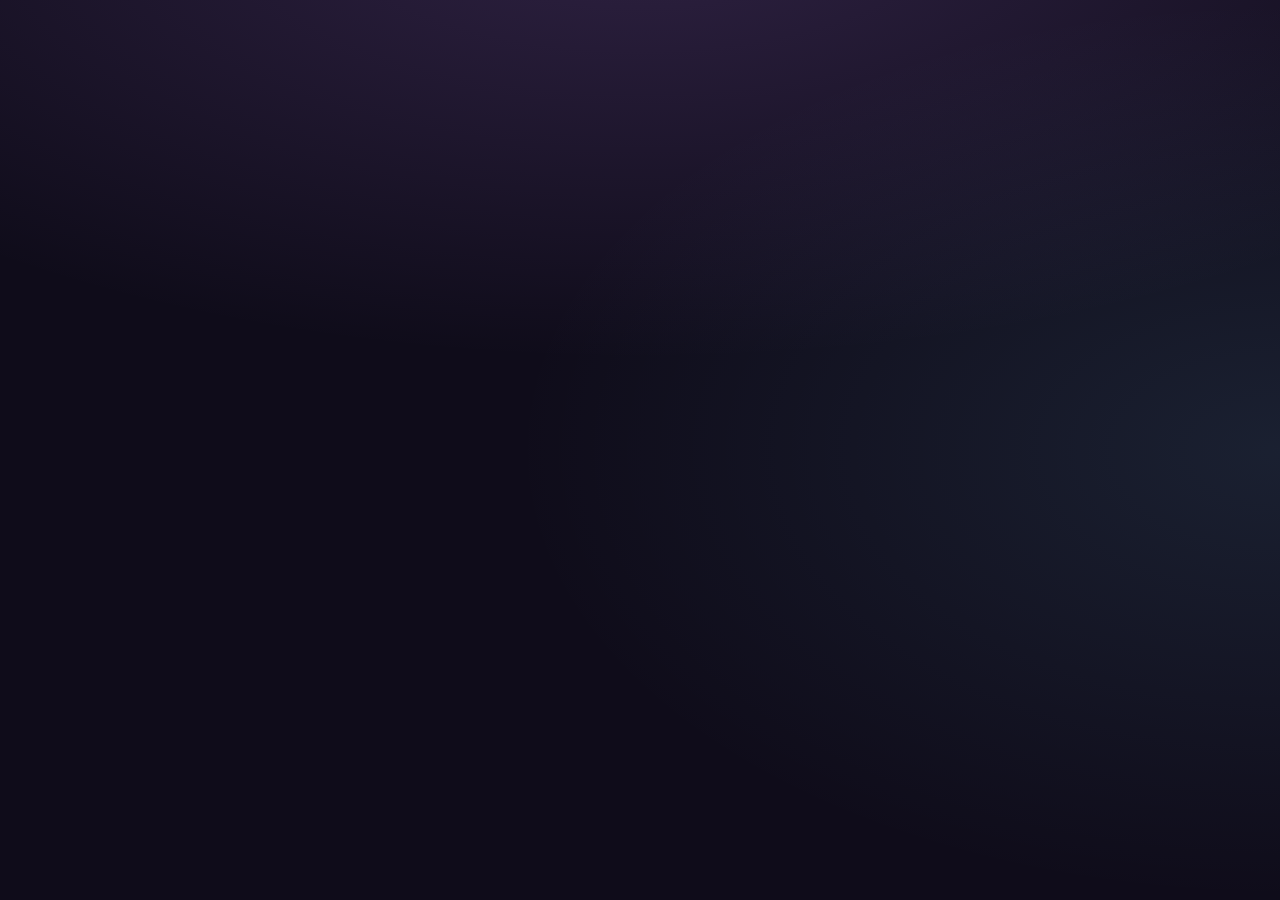
<file: index (1).html>
<!DOCTYPE html>
<html lang="en">
<head>
  <meta charset="UTF-8" />
  <meta name="viewport" content="width=device-width, initial-scale=1" />
  <title>Nuwaira Mukhnun Ahmed — Creative Digital Creator</title>
  <meta name="description" content="Portfolio of Nuwaira Mukhnun Ahmed — web design, video editing, and creative digital projects." />
  <meta name="author" content="Nuwaira Mukhnun Ahmed" />
  <meta property="og:title" content="Nuwaira Mukhnun Ahmed — Creative Digital Creator" />
  <meta property="og:description" content="Portfolio of Nuwaira Mukhnun Ahmed — web design, video editing, and creative digital projects." />
  <meta property="og:type" content="website" />
  <meta name="twitter:card" content="summary_large_image" />
  <link rel="preconnect" href="https://fonts.googleapis.com" />
  <link rel="preconnect" href="https://fonts.gstatic.com" crossorigin />
  <link href="https://fonts.googleapis.com/css2?family=Space+Grotesk:wght@500;600;700&family=Inter:wght@400;500;600&display=swap" rel="stylesheet" />
  <link rel="stylesheet" href="styles.css" />
</head>
<body>
  <div id="root"></div>
  <script src="script.js"></script>
</body>
</html>
</file>
<file: styles.css>
:root {
  --bg: #0f0c1a;
  --fg: #f2f0f7;
  --muted: #a89fc7;
  --primary: #c084fc;
  --primary-2: #7dd3fc;
  --glass: rgba(255,255,255,0.06);
  --glass-border: rgba(255,255,255,0.08);
  --radius: 1rem;
}
* { margin:0; padding:0; box-sizing:border-box; }
html { scroll-behavior: smooth; }
body {
  font-family: 'Inter', system-ui, sans-serif;
  background: var(--bg);
  color: var(--fg);
  overflow-x: hidden;
  background-image:
    radial-gradient(ellipse 80% 50% at 50% -10%, rgba(192,132,252,0.18), transparent),
    radial-gradient(ellipse 60% 50% at 100% 50%, rgba(125,211,252,0.10), transparent);
  background-attachment: fixed;
}
h1,h2,h3,h4 { font-family: 'Space Grotesk', system-ui, sans-serif; letter-spacing: -0.02em; }
a { text-decoration:none; color:inherit; }
ul { list-style:none; }
img { max-width:100%; display:block; }

.glass {
  background: var(--glass);
  backdrop-filter: blur(20px) saturate(140%);
  -webkit-backdrop-filter: blur(20px) saturate(140%);
  border: 1px solid var(--glass-border);
}
.neon-text {
  background: linear-gradient(135deg, var(--primary), var(--primary-2));
  -webkit-background-clip: text;
  background-clip: text;
  color: transparent;
}
.btn-primary {
  display:inline-flex; align-items:center; gap:0.5rem;
  background: linear-gradient(135deg, var(--primary), var(--primary-2));
  color: #0f0c1a; font-weight:600; padding:0.85rem 1.5rem; border-radius:var(--radius);
  box-shadow: 0 0 40px rgba(192,132,252,0.35), 0 0 80px rgba(192,132,252,0.15);
  transition: transform 0.2s;
}
.btn-primary:hover { transform: scale(1.05); }
.btn-secondary {
  display:inline-flex; align-items:center; gap:0.5rem;
  background: var(--glass); border:1px solid var(--glass-border);
  color: var(--fg); font-weight:600; padding:0.85rem 1.5rem; border-radius:var(--radius);
  transition: border-color 0.2s;
}
.btn-secondary:hover { border-color: var(--primary); }

/* Nav */
header { position: fixed; top:0; left:0; right:0; z-index:50; padding: 1rem 1rem 0; }
.nav-inner {
  max-width: 72rem; margin:0 auto;
  display:flex; align-items:center; justify-content:space-between;
  padding: 0.75rem 1.25rem; border-radius: 1rem;
}
.logo { display:flex; align-items:center; gap:0.5rem; font-family:'Space Grotesk',sans-serif; font-weight:700; font-size:0.875rem; }
.logo span:first-child {
  width:1.75rem; height:1.75rem; border-radius:0.5rem;
  display:grid; place-items:center; font-size:0.75rem;
  background: linear-gradient(135deg, var(--primary), var(--primary-2));
  color:#0f0c1a;
}
.nav-links { display:none; gap:1.75rem; }
.nav-links a { font-size:0.875rem; color:var(--muted); transition:color 0.2s; }
.nav-links a:hover { color:var(--fg); }
.hire-btn {
  display:none; font-size:0.75rem; font-weight:500; padding:0.5rem 1rem; border-radius:0.75rem;
  border:1px solid var(--glass-border); background:rgba(192,132,252,0.08);
  transition: all 0.2s;
}
.hire-btn:hover { background:rgba(192,132,252,0.18); box-shadow: 0 0 40px rgba(192,132,252,0.35), 0 0 80px rgba(192,132,252,0.15); }
.hamburger { display:flex; flex-direction:column; gap:0.375rem; cursor:pointer; background:none; border:none; }
.hamburger span { display:block; width:1.25rem; height:2px; background:var(--fg); transition:all 0.3s; }
.hamburger.open span:nth-child(1){ transform: translateY(6px) rotate(45deg); }
.hamburger.open span:nth-child(2){ opacity:0; }
.hamburger.open span:nth-child(3){ transform: translateY(-6px) rotate(-45deg); }
.mobile-menu { display:none; max-width:72rem; margin:0.5rem auto 0; border-radius:1rem; padding:1rem; }
.mobile-menu a { display:block; padding:0.5rem 0; font-size:0.875rem; color:var(--muted); }
.mobile-menu a:hover { color:var(--fg); }
@media(min-width:768px){ .nav-links{display:flex;} .hire-btn{display:inline-block;} .hamburger{display:none;} }
.hide-sm { display:none; }
@media(min-width:640px){ .hide-sm{display:inline;} }

/* Hero */
.hero {
  position:relative; min-height:100vh; display:grid; place-items:center;
  padding: 6rem 1rem 4rem; text-align:center;
}
.hero-grid {
  position:absolute; inset:0;
  background-image:
    linear-gradient(rgba(255,255,255,0.03) 1px, transparent 1px),
    linear-gradient(90deg, rgba(255,255,255,0.03) 1px, transparent 1px);
  background-size: 48px 48px;
  -webkit-mask-image: radial-gradient(ellipse at center, black 30%, transparent 75%);
  mask-image: radial-gradient(ellipse at center, black 30%, transparent 75%);
}
.hero-orb {
  position:absolute; top:-6rem; left:50%; transform:translateX(-50%);
  width:500px; height:500px; border-radius:50%;
  background: radial-gradient(circle, rgba(192,132,252,0.35), transparent 70%);
  filter: blur(60px); opacity:0.6;
  animation: orbPulse 8s ease-in-out infinite;
}
@keyframes orbPulse { 0%,100%{transform:translateX(-50%) scale(1);} 50%{transform:translateX(-50%) scale(1.1);} }
.hero-content { position:relative; z-index:10; max-width:56rem; margin:0 auto; }
.badge {
  display:inline-flex; align-items:center; gap:0.375rem;
  background: var(--glass); border:1px solid var(--glass-border);
  border-radius:9999px; padding:0.35rem 1rem; font-size:0.75rem; color:var(--muted); margin-bottom:1.5rem;
}
.badge svg { width:0.875rem; height:0.875rem; color:var(--primary); flex-shrink:0; }
.hero h1 { font-size:3rem; line-height:1.05; font-weight:700; }
.hero h1 span { display:block; }
@media(min-width:640px){ .hero h1{font-size:4.5rem;} }
@media(min-width:768px){ .hero h1{font-size:6rem;} }
.hero p { max-width:36rem; margin:1.5rem auto 0; color:var(--muted); line-height:1.6; }
.hero-btns { display:flex; flex-wrap:wrap; justify-content:center; gap:0.75rem; margin-top:2.25rem; }

/* Sections */
section { padding: 8rem 1rem; }
.section-title { text-align:center; margin-bottom:3.5rem; }
.section-title p { font-size:0.75rem; text-transform:uppercase; letter-spacing:0.2em; color:var(--primary); margin-bottom:0.75rem; }
.section-title h2 { font-size:2.5rem; font-weight:700; }
@media(min-width:640px){ .section-title h2{font-size:3rem;} }
.container { max-width:72rem; margin:0 auto; }

/* About */
.about-grid { display:grid; gap:2rem; }
@media(min-width:768px){ .about-grid{grid-template-columns:2fr 3fr;} }
.about-card {
  position:relative; overflow:hidden; border-radius:1.5rem; padding:2rem;
  background: var(--glass); border:1px solid var(--glass-border);
}
.about-card .blur-orb {
  position:absolute; top:-2.5rem; right:-2.5rem; width:10rem; height:10rem; border-radius:50%;
  background: var(--primary); opacity:0.2; filter:blur(40px);
}
.about-icon {
  width:3.5rem; height:3.5rem; border-radius:1rem;
  display:grid; place-items:center;
  background: linear-gradient(135deg, var(--primary), var(--primary-2));
  color:#0f0c1a; margin-bottom:1rem;
}
.about-card h3 { font-size:1.5rem; font-weight:600; }
.about-card p { font-size:0.875rem; color:var(--muted); margin-top:0.5rem; line-height:1.6; }
.stats { display:grid; grid-template-columns:repeat(3,1fr); gap:1rem; margin-top:1.5rem; }
.stat {
  border-radius:1rem; border:1px solid var(--glass-border); background:rgba(15,12,26,0.3);
  padding:1rem; text-align:center;
}
.stat .num { font-size:1.5rem; font-weight:700; }
.stat .lbl { font-size:0.75rem; color:var(--muted); margin-top:0.25rem; }

/* Projects */
.projects-grid { display:grid; gap:1.5rem; }
@media(min-width:768px){ .projects-grid{grid-template-columns:1fr 1fr;} }
.project-card {
  display:block; border-radius:1.5rem; overflow:hidden;
  background: var(--glass); border:1px solid var(--glass-border);
  transition: transform 0.3s;
}
.project-card:hover { transform: translateY(-6px); }
.project-img { position:relative; aspect-ratio:4/3; overflow:hidden; }
.project-img img { width:100%; height:100%; object-fit:cover; transition: transform 0.7s; }
.project-card:hover .project-img img { transform: scale(1.1); }
.project-overlay {
  position:absolute; inset:0;
  background: linear-gradient(to top, var(--bg), rgba(15,12,26,0.3), transparent);
}
.project-tag {
  position:absolute; top:1rem; left:1rem;
  border-radius:9999px; border:1px solid var(--glass-border); background:rgba(15,12,26,0.5);
  padding:0.25rem 0.75rem; font-size:0.625rem; text-transform:uppercase; letter-spacing:0.1em; color:var(--primary); backdrop-filter:blur(8px);
}
.project-arrow {
  position:absolute; top:1rem; right:1rem;
  width:2.5rem; height:2.5rem; border-radius:50%;
  display:grid; place-items:center;
  background: linear-gradient(135deg, var(--primary), var(--primary-2));
  color:#0f0c1a; opacity:0; transition: opacity 0.3s;
}
.project-card:hover .project-arrow { opacity:1; }
.project-body { padding:1.5rem; }
.project-body h3 { font-size:1.25rem; font-weight:600; }
.project-body p { font-size:0.875rem; color:var(--muted); margin-top:0.5rem; }

/* Skills */
.skills-grid { display:grid; gap:1rem; }
@media(min-width:640px){ .skills-grid{grid-template-columns:1fr 1fr;} }
.skill {
  display:flex; align-items:center; gap:1rem;
  background: var(--glass); border:1px solid var(--glass-border);
  border-radius:1rem; padding:1.5rem; transition: all 0.3s;
}
.skill:hover { border-color: var(--primary); box-shadow: 0 0 40px rgba(192,132,252,0.15); }
.skill-icon {
  width:3rem; height:3rem; border-radius:0.75rem; flex-shrink:0;
  display:grid; place-items:center;
  background: linear-gradient(135deg, var(--primary), var(--primary-2));
  color:#0f0c1a; transition: transform 0.3s;
}
.skill:hover .skill-icon { transform: scale(1.1); }
.skill-info { flex:1; min-width:0; }
.skill-header { display:flex; justify-content:space-between; align-items:center; }
.skill-header span:first-child { font-family:'Space Grotesk',sans-serif; font-weight:600; }
.skill-header span:last-child { font-size:0.75rem; color:var(--muted); }
.skill-bar { height:6px; border-radius:9999px; background:rgba(255,255,255,0.08); margin-top:0.5rem; overflow:hidden; }
.skill-fill {
  height:100%; border-radius:9999px;
  background: linear-gradient(135deg, var(--primary), var(--primary-2));
  width:0; transition: width 1s ease-out;
}

/* Contact */
.contact-form {
  position:relative; overflow:hidden;
  max-width:48rem; margin:0 auto;
  background: var(--glass); border:1px solid var(--glass-border);
  border-radius:1.5rem; padding:2.5rem;
}
.contact-form .blur-1 {
  position:absolute; top:-5rem; left:-5rem; width:15rem; height:15rem; border-radius:50%;
  background: var(--primary); opacity:0.15; filter:blur(60px); pointer-events:none;
}
.contact-form .blur-2 {
  position:absolute; bottom:-5rem; right:-5rem; width:15rem; height:15rem; border-radius:50%;
  background: var(--primary-2); opacity:0.15; filter:blur(60px); pointer-events:none;
}
.form-row { display:grid; gap:1.25rem; margin-bottom:1.25rem; }
@media(min-width:640px){ .form-row{grid-template-columns:1fr 1fr;} }
.field label {
  display:block; font-size:0.75rem; text-transform:uppercase; letter-spacing:0.1em;
  color:var(--muted); margin-bottom:0.5rem; font-weight:500;
}
.field input, .field textarea {
  width:100%; border-radius:0.75rem; padding:0.75rem 1rem;
  background: rgba(15,12,26,0.4); border:1px solid var(--glass-border);
  color:var(--fg); font-size:0.875rem; outline:none; transition: border-color 0.2s, box-shadow 0.2s;
}
.field input::placeholder, .field textarea::placeholder { color: rgba(168,159,199,0.5); }
.field input:focus, .field textarea:focus {
  border-color: var(--primary); box-shadow: 0 0 0 3px rgba(192,132,252,0.15);
}
.field textarea { resize:vertical; }
.form-footer {
  display:flex; flex-wrap:wrap; justify-content:space-between; align-items:center;
  gap:1rem; margin-top:1.5rem; padding-top:1.25rem; border-top:1px solid var(--glass-border);
}
.form-footer a { display:inline-flex; align-items:center; gap:0.5rem; font-size:0.875rem; color:var(--muted); transition:color 0.2s; }
.form-footer a:hover { color:var(--fg); }
.socials { display:flex; gap:0.5rem; }
.socials a {
  width:2.25rem; height:2.25rem; border-radius:0.5rem;
  display:grid; place-items:center;
  background: rgba(15,12,26,0.4); border:1px solid var(--glass-border);
  color:var(--muted); transition: all 0.2s;
}
.socials a:hover { border-color: var(--primary); color:var(--primary); box-shadow: 0 0 20px rgba(192,132,252,0.25); }

/* Footer */
footer {
  border-top:1px solid var(--glass-border); padding:2.5rem 1rem;
  text-align:center; font-size:0.75rem; color:var(--muted);
}
.footer-inner { max-width:72rem; margin:0 auto; display:flex; flex-direction:column; gap:0.75rem; align-items:center; }
@media(min-width:640px){ .footer-inner{flex-direction:row; justify-content:space-between; text-align:left;} }

/* Scroll animations */
.reveal { opacity:0; transform: translateY(24px); transition: opacity 0.7s ease, transform 0.7s ease; }
.reveal.visible { opacity:1; transform: translateY(0); }
.reveal-left { opacity:0; transform: translateX(-30px); transition: opacity 0.7s ease, transform 0.7s ease; }
.reveal-left.visible { opacity:1; transform: translateX(0); }
.reveal-right { opacity:0; transform: translateX(30px); transition: opacity 0.7s ease, transform 0.7s ease; }
.reveal-right.visible { opacity:1; transform: translateX(0); }
</file>
